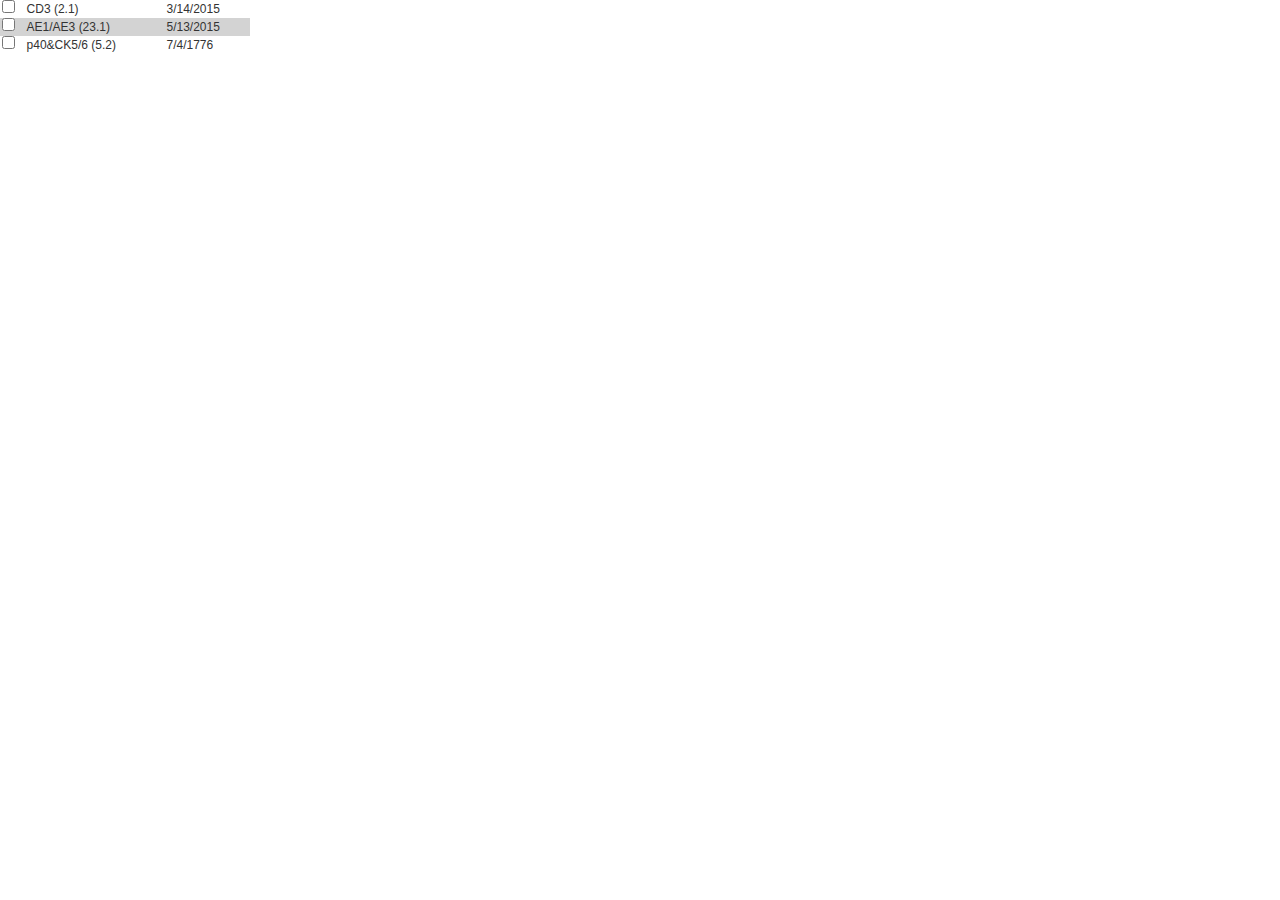
<file: popupdata.html>
<!doctype html>
<html>
<head>
<meta charset="UTF-8">
<title>Popup Data Demonstration</title>
<link rel="stylesheet" type="text/css" href="styles/popup.css">
<link rel="stylesheet" type="text/css"
          href="https://maxcdn.bootstrapcdn.com/bootstrap/3.3.4/css/bootstrap.min.css">
    
</head>

<body>


<table class='popup'>
	<tr>
    	<td><input type="checkbox"></td>
        <td>CD3 (2.1)</td>
        <td>3/14/2015</td>
    </tr>
    <tr>
    	<td><input type="checkbox"></td>
        <td>AE1/AE3 (23.1)</td>
        <td>5/13/2015</td>
    </tr>
    <tr>
    	<td><input type="checkbox"></td>
        <td>p40&amp;CK5/6 (5.2)</td>
        <td>7/4/1776</td>
    </tr>
</table>

</body>
</html>
</file>
<file: styles/popup.css>
@charset "UTF-8";
/* CSS Document */

.popup {
	width: 250px;
	font: Cambria, "Hoefler Text", "Liberation Serif", Times, "Times New Roman", serif;
	font-size: 12px;
	padding: 0;
	margin: 0;
	}

.popup tr:nth-child(2n){
	background-color: lightgray;
	}

.popup tr td {
	list-style-type: none;
    margin-right: 5px;
    padding: 0;

	}
	
.popup tr td input {
	margin: 0 2px 0 2px;
	}
</file>
